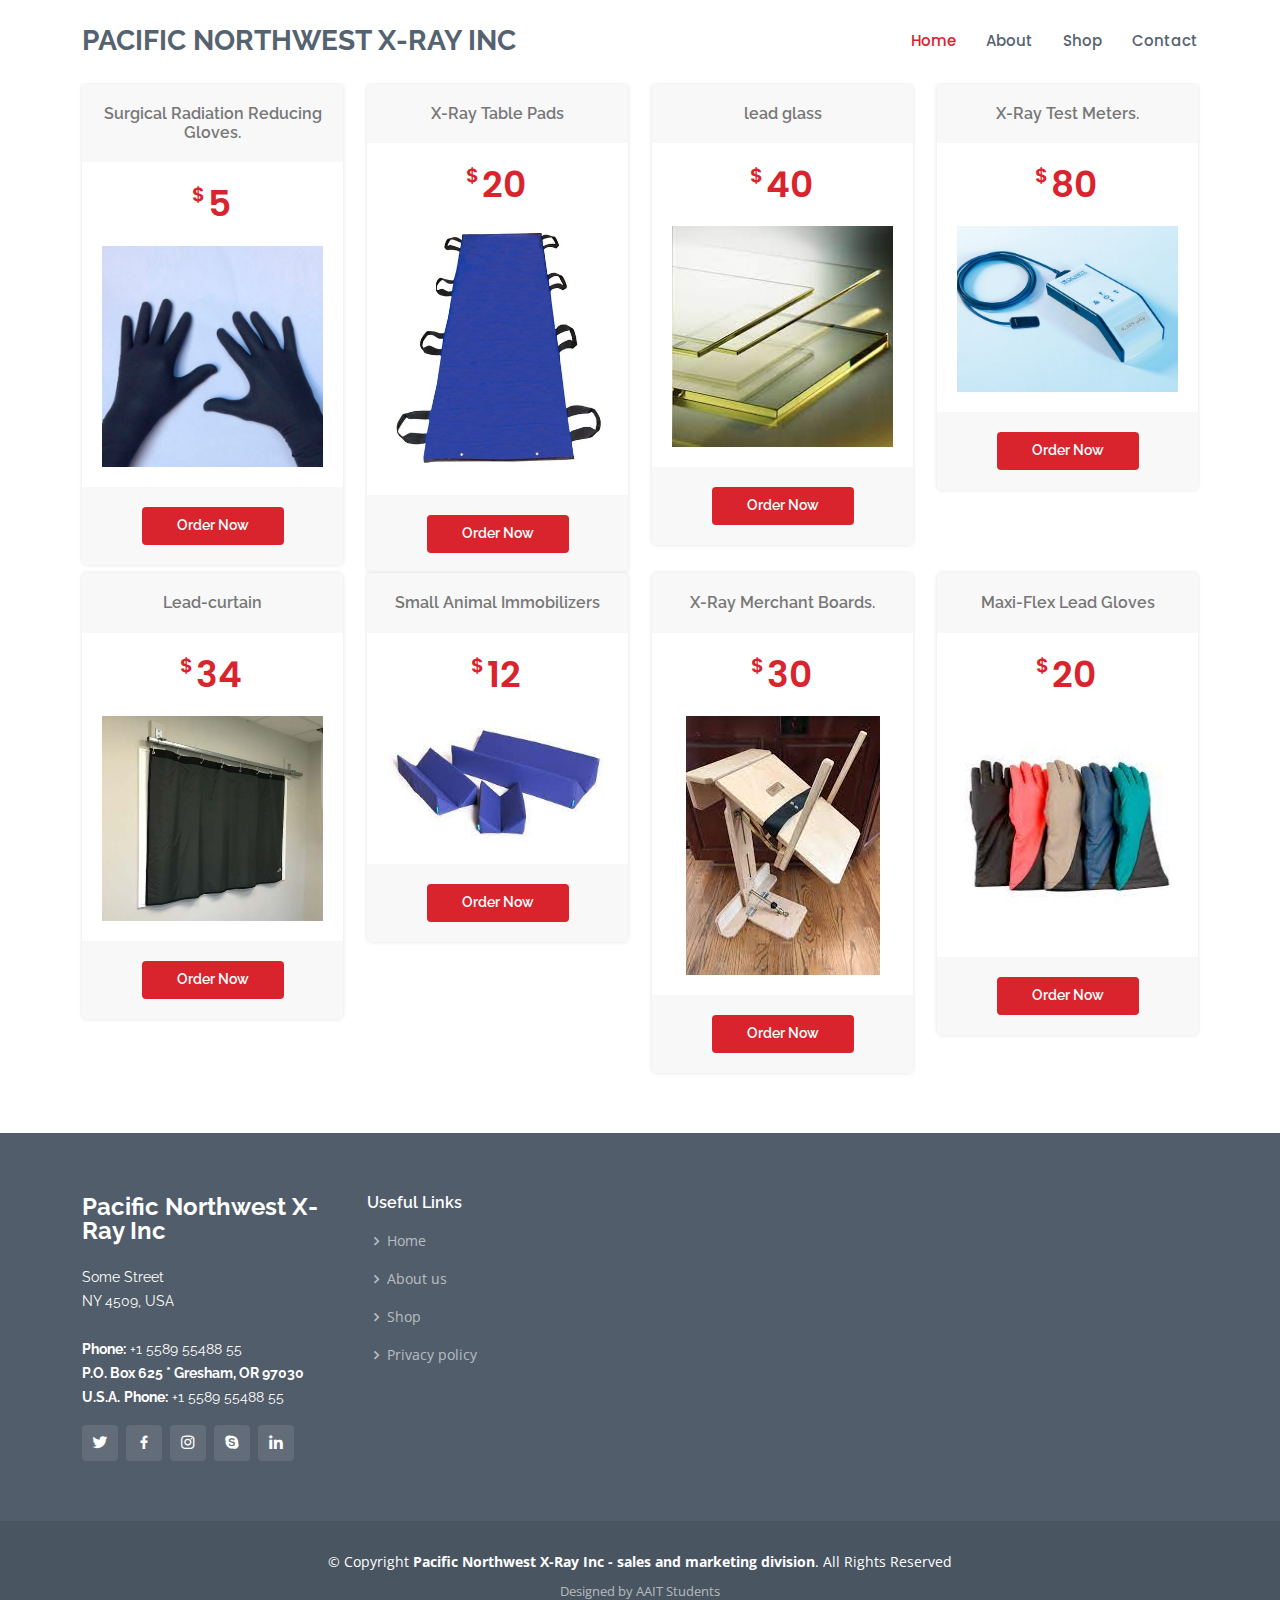
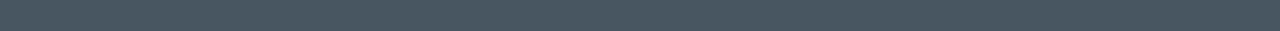
<file: index.html>
<!DOCTYPE html>
<html lang="en">

<head>
  <meta charset="utf-8">
  <meta content="width=device-width, initial-scale=1.0" name="viewport">

  <title>Pacific Northwest X-Ray Inc</title>
  <meta content="" name="description">
  <meta content="" name="keywords">


  <link href="assets/img/favicon.png" rel="icon">
  <link href="assets/img/apple-touch-icon.png" rel="apple-touch-icon">


  <link href="https://fonts.googleapis.com/css?family=Open+Sans:300,300i,400,400i,600,600i,700,700i|Raleway:300,300i,400,400i,500,500i,600,600i,700,700i|Poppins:300,300i,400,400i,500,500i,600,600i,700,700i" rel="stylesheet">


  <link href="assets/vendor/animate.css/animate.min.css" rel="stylesheet">
  <link href="assets/vendor/bootstrap/css/bootstrap.min.css" rel="stylesheet">
  <link href="assets/vendor/bootstrap-icons/bootstrap-icons.css" rel="stylesheet">
  <link href="assets/vendor/boxicons/css/boxicons.min.css" rel="stylesheet">
  <link href="assets/vendor/glightbox/css/glightbox.min.css" rel="stylesheet">
  <link href="assets/vendor/remixicon/remixicon.css" rel="stylesheet">
  <link href="assets/vendor/swiper/swiper-bundle.min.css" rel="stylesheet">


  <link href="assets/css/style.css" rel="stylesheet">
</head>
<body>
    
  <header id="header" class="fixed-top d-flex align-items-center">
    <div class="container d-flex align-items-center">
      <h1 class="logo me-auto"><a href="home.html">Pacific Northwest X-Ray Inc</a></h1>
      <nav id="navbar" class="navbar">
        <ul>
          <li><a href="#" class="active">Home</a></li>
          <li><a href="about.html">About</a></li>
          <li><a href="#">Shop</a></li>
          <li><a href="#">Contact</a></li>
        </ul>
        <i class="bi bi-list mobile-nav-toggle"></i>
      </nav>

    </div>
  </header>
  </br>

  
  <main id="main">
    <section id="pricing" class="pricing">
      <div class="container">

        <div class="row">

          <div class="col-lg-3 col-md-6">
            <div class="box">
              <h3>Surgical Radiation Reducing Gloves.	  </h3>
              <h4><sup>$</sup>5</h4>
              <img src="assets\img\home\gloves.jpg" class="img-fluid">
              <div class="btn-wrap">
                <a href="#" class="btn-buy">Order Now</a>
              </div>
            </div>
          </div>

          <div class="col-lg-3 col-md-6 mt-4 mt-md-0">
            <div class="box">
              <h3>X-Ray Table Pads</h3>
              <h4><sup>$</sup>20</h4>
              <img src="assets\img\home\table.jpg" class="img-fluid">
              
              <div class="btn-wrap">
                <a href="#" class="btn-buy">Order Now</a>
              </div>
            </div>
          </div>

          <div class="col-lg-3 col-md-6 mt-4 mt-md-0">
            <div class="box">
              <h3>lead glass</h3>
              <h4><sup>$</sup>40</h4>
              <img src="assets\img\home\lead.jpg" class="img-fluid">
              
              <div class="btn-wrap">
                <a href="#" class="btn-buy">Order Now</a>
              </div>
            </div>
          </div>
          <div class="col-lg-3 col-md-6 mt-4 mt-md-0">
            <div class="box">
              <h3>X-Ray Test Meters.</h3>
              <h4><sup>$</sup>80</h4>
              <img src="assets\img\home\meter.jpg" class="img-fluid">
              
              <div class="btn-wrap">
                <a href="#" class="btn-buy">Order Now</a>
              </div>
            </div>
          </div>
          <div class="col-lg-3 col-md-6 mt-4 mt-md-0">
            <div class="box">
              <h3>Lead-curtain</h3>
              <h4><sup>$</sup>34</h4>
              <img src="assets\img\home\curtain.jpg" class="img-fluid">
              
              <div class="btn-wrap">
                <a href="#" class="btn-buy">Order Now</a>
              </div>
            </div>
          </div>
          <div class="col-lg-3 col-md-6 mt-4 mt-md-0">
            <div class="box">
              <h3>Small Animal Immobilizers</h3>
              <h4><sup>$</sup>12</h4>
              <img src="assets\img\home\animal.jpg" class="img-fluid">
              
              <div class="btn-wrap">
                <a href="#" class="btn-buy">Order Now</a>
              </div>
            </div>
          </div>
          <div class="col-lg-3 col-md-6 mt-4 mt-md-0">
            <div class="box">
              <h3>X-Ray Merchant Boards.</h3>
              <h4><sup>$</sup>30</h4>
              <img src="assets\img\home\board.jpg" class="img-fluid">
              
              <div class="btn-wrap">
                <a href="#" class="btn-buy">Order Now</a>
              </div>
            </div>
          </div>
          <div class="col-lg-3 col-md-6 mt-4 mt-md-0">
            <div class="box">
              <h3>Maxi-Flex Lead Gloves</h3>
              <h4><sup>$</sup>20</h4>
              <img src="assets\img\home\glovv.jpg" class="img-fluid">
              
              <div class="btn-wrap">
                <a href="#" class="btn-buy">Order Now</a>
              </div>
            </div>
          </div>
          
            </div>
          </div>

        </div>

      </div>
    </section>
  </main>


  <footer id="footer">
    <div class="footer-top">
      <div class="container">
        <div class="row">

          <div class="col-lg-3 col-md-6">
            <div class="footer-info">
              <h3>Pacific Northwest X-Ray Inc</h3>
              <p>
                Some Street <br>
                NY 4509, USA<br><br>
                <strong>Phone:</strong> +1 5589 55488 55<br>
                <strong>P.O. Box 625 * Gresham, OR 97030 U.S.A.</strong>
                <strong>Phone:</strong> +1 5589 55488 55<br>
              </p>
              <div class="social-links mt-3">
                <a href="#" class="twitter"><i class="bx bxl-twitter"></i></a>
                <a href="#" class="facebook"><i class="bx bxl-facebook"></i></a>
                <a href="#" class="instagram"><i class="bx bxl-instagram"></i></a>
                <a href="#" class="google-plus"><i class="bx bxl-skype"></i></a>
                <a href="#" class="linkedin"><i class="bx bxl-linkedin"></i></a>
              </div>
            </div>
          </div>

          <div class="col-lg-2 col-md-6 footer-links">
            <h4>Useful Links</h4>
            <ul>
              <li><i class="bx bx-chevron-right"></i> <a href="#">Home</a></li>
              <li><i class="bx bx-chevron-right"></i> <a href="#">About us</a></li>
              <li><i class="bx bx-chevron-right"></i> <a href="#">Shop</a></li>
              <li><i class="bx bx-chevron-right"></i> <a href="#">Privacy policy</a></li>
            </ul>
          </div>

         

        </div>
      </div>
    </div>

    <div class="container">
      <div class="copyright">
        &copy; Copyright <strong><span>Pacific Northwest X-Ray Inc - sales and marketing division</span></strong>. All Rights Reserved
      </div>
      <div class="credits">
        Designed by AAIT Students
      </div>
    </div>
  </footer>

  <a href="#" class="back-to-top d-flex align-items-center justify-content-center"><i class="bi bi-arrow-up-short"></i></a>

  <script src="assets/vendor/bootstrap/js/bootstrap.bundle.min.js"></script>
  <script src="assets/vendor/glightbox/js/glightbox.min.js"></script>
  <script src="assets/vendor/isotope-layout/isotope.pkgd.min.js"></script>
  <script src="assets/vendor/swiper/swiper-bundle.min.js"></script>
  <script src="assets/vendor/waypoints/noframework.waypoints.js"></script>
  <script src="assets/vendor/php-email-form/validate.js"></script>  
  <script src="assets/js/main.js"></script>
</body>
</html>
</file>
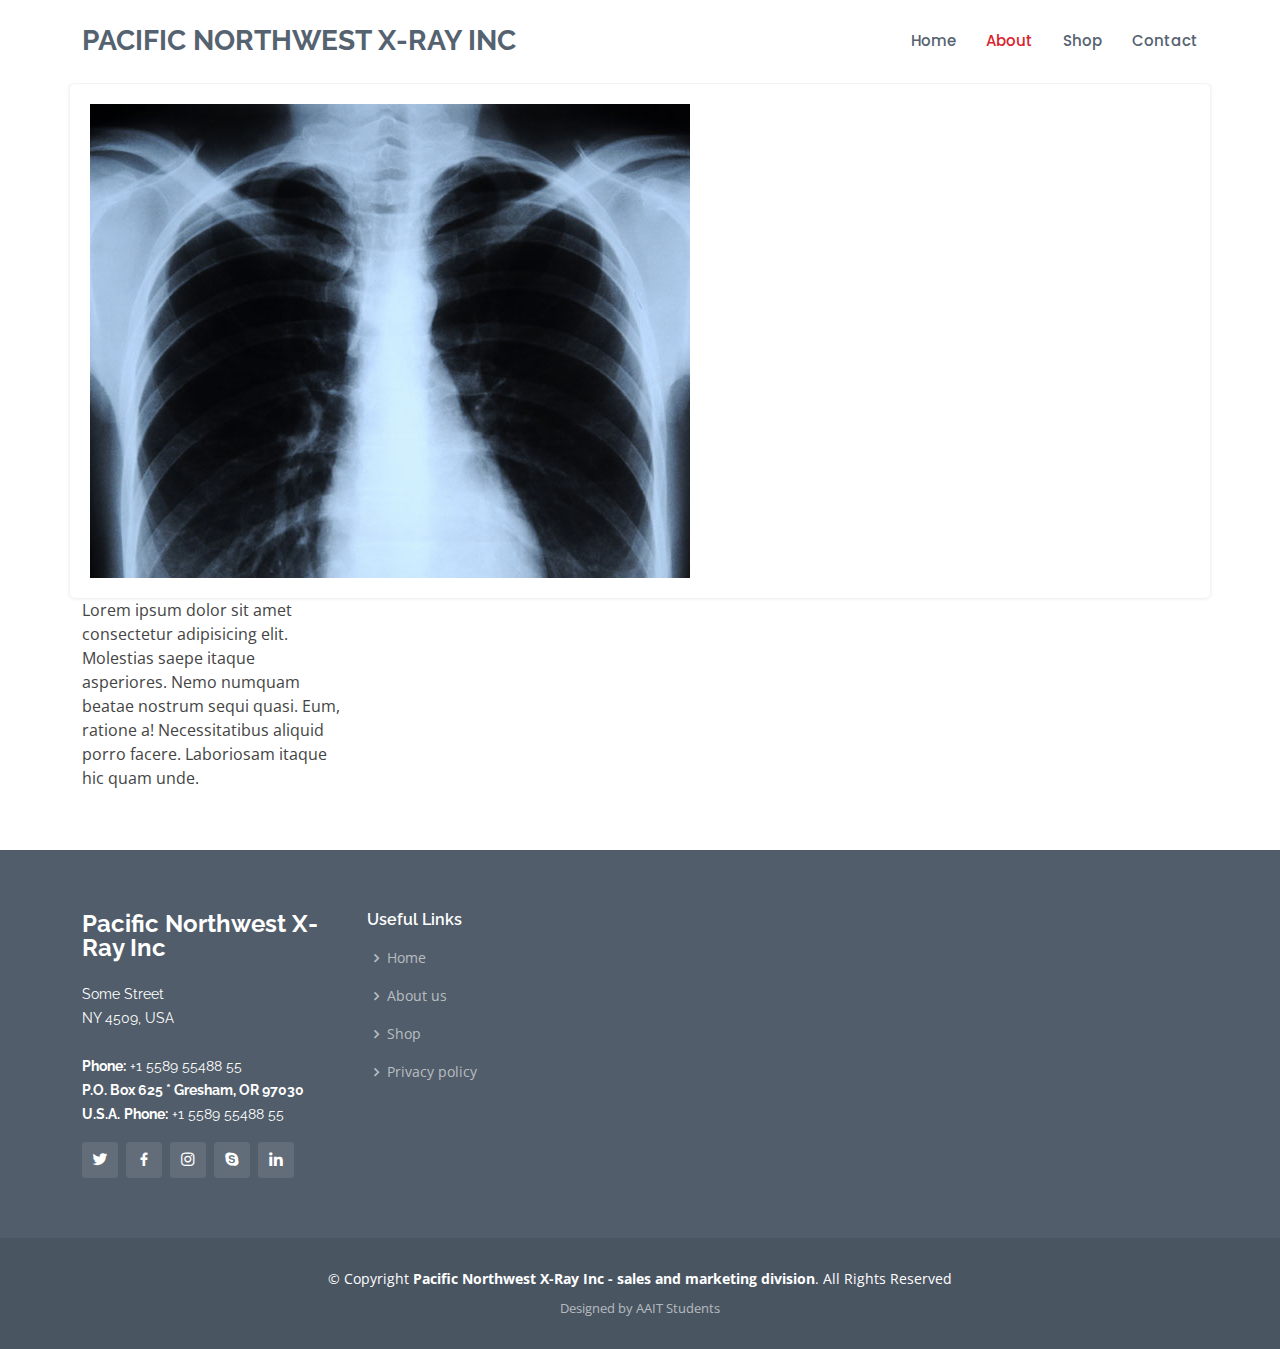
<file: about.html>
<!DOCTYPE html>
<html lang="en">

<head>
  <meta charset="utf-8">
  <meta content="width=device-width, initial-scale=1.0" name="viewport">

  <title>Pacific Northwest X-Ray Inc</title>
  <meta content="" name="description">
  <meta content="" name="keywords">


  <link href="assets/img/favicon.png" rel="icon">
  <link href="assets/img/apple-touch-icon.png" rel="apple-touch-icon">


  <link href="https://fonts.googleapis.com/css?family=Open+Sans:300,300i,400,400i,600,600i,700,700i|Raleway:300,300i,400,400i,500,500i,600,600i,700,700i|Poppins:300,300i,400,400i,500,500i,600,600i,700,700i" rel="stylesheet">


  <link href="assets/vendor/animate.css/animate.min.css" rel="stylesheet">
  <link href="assets/vendor/bootstrap/css/bootstrap.min.css" rel="stylesheet">
  <link href="assets/vendor/bootstrap-icons/bootstrap-icons.css" rel="stylesheet">
  <link href="assets/vendor/boxicons/css/boxicons.min.css" rel="stylesheet">
  <link href="assets/vendor/glightbox/css/glightbox.min.css" rel="stylesheet">
  <link href="assets/vendor/remixicon/remixicon.css" rel="stylesheet">
  <link href="assets/vendor/swiper/swiper-bundle.min.css" rel="stylesheet">


  <link href="assets/css/style.css" rel="stylesheet">
</head>
<body>
    <header id="header" class="fixed-top d-flex align-items-center">
        <div class="container d-flex align-items-center">
    
          <h1 class="logo me-auto"><a href="home.html">Pacific Northwest X-Ray Inc</a></h1>
    
          <nav id="navbar" class="navbar">
            <ul>
              <li><a href="#" >Home</a></li>
              <li><a href="#" class="active">About</a></li>    
              <li><a href="#">Shop</a></li>
              <li><a href="#">Contact</a></li>
            </ul>
            <i class="bi bi-list mobile-nav-toggle"></i>
          </nav>

        </div>
      </header>
    </br> 

    <main id="main">
        <section id="pricing" class="pricing">
          <div class="container">
    
            <div class="row">
             <div class="box">
                <div class="col-lg-3 col-md-6">
                    <img src="assets\img\home\xray.jpg" class="image-fluid">
                </div>
    
             </div>
                <div class="col-lg-3 col-md-6">
                    Lorem ipsum dolor sit amet consectetur adipisicing elit. Molestias saepe itaque asperiores. Nemo numquam beatae nostrum sequi quasi. Eum, ratione a! Necessitatibus aliquid porro facere. Laboriosam itaque hic quam unde.
                </div>
                
              </div>
        </section>
      </main>

      <footer id="footer">
        <div class="footer-top">
          <div class="container">
            <div class="row">
    
              <div class="col-lg-3 col-md-6">
                <div class="footer-info">
                  <h3>Pacific Northwest X-Ray Inc</h3>
                  <p>
                    Some Street <br>
                    NY 4509, USA<br><br>
                    <strong>Phone:</strong> +1 5589 55488 55<br>
                    <strong>P.O. Box 625 * Gresham, OR 97030 U.S.A.</strong>
                    <strong>Phone:</strong> +1 5589 55488 55<br>
                  </p>
                  <div class="social-links mt-3">
                    <a href="#" class="twitter"><i class="bx bxl-twitter"></i></a>
                    <a href="#" class="facebook"><i class="bx bxl-facebook"></i></a>
                    <a href="#" class="instagram"><i class="bx bxl-instagram"></i></a>
                    <a href="#" class="google-plus"><i class="bx bxl-skype"></i></a>
                    <a href="#" class="linkedin"><i class="bx bxl-linkedin"></i></a>
                  </div>
                </div>
              </div>
    
              <div class="col-lg-2 col-md-6 footer-links">
                <h4>Useful Links</h4>
                <ul>
                  <li><i class="bx bx-chevron-right"></i> <a href="#">Home</a></li>
                  <li><i class="bx bx-chevron-right"></i> <a href="#">About us</a></li>
                  <li><i class="bx bx-chevron-right"></i> <a href="#">Shop</a></li>
                  <li><i class="bx bx-chevron-right"></i> <a href="#">Privacy policy</a></li>
                </ul>
              </div>
            </div>
          </div>
        </div>
    
        <div class="container">
          <div class="copyright">
            &copy; Copyright <strong><span>Pacific Northwest X-Ray Inc - sales and marketing division</span></strong>. All Rights Reserved
          </div>
          <div class="credits">
            Designed by AAIT Students
          </div>
        </div>
      </footer>

      <a href="#" class="back-to-top d-flex align-items-center justify-content-center"><i class="bi bi-arrow-up-short"></i></a>

  
    <script src="assets/vendor/bootstrap/js/bootstrap.bundle.min.js"></script>
    <script src="assets/vendor/glightbox/js/glightbox.min.js"></script>
    <script src="assets/vendor/isotope-layout/isotope.pkgd.min.js"></script>
    <script src="assets/vendor/swiper/swiper-bundle.min.js"></script>
    <script src="assets/vendor/waypoints/noframework.waypoints.js"></script>
    <script src="assets/vendor/php-email-form/validate.js"></script>
    <script src="assets/js/main.js"></script>
    

</body>
</html>
</file>
<file: assets/css/style.css>
/**
* Template Name: Sailor - v4.7.0
* Template URL: https://bootstrapmade.com/sailor-free-bootstrap-theme/
* Author: BootstrapMade.com
* License: https://bootstrapmade.com/license/
*/

/*--------------------------------------------------------------
# General
--------------------------------------------------------------*/
body {
    font-family: "Open Sans", sans-serif;
    color: #444444;
  }
  
  a {
    text-decoration: none;
    color: #d9232d;
  }
  
  a:hover {
    color: #e24d55;
    text-decoration: none;
  }
  
  h1, h2, h3, h4, h5, h6 {
    font-family: "Raleway", sans-serif;
  }
  
  /*--------------------------------------------------------------
  # Back to top button
  --------------------------------------------------------------*/
  .back-to-top {
    position: fixed;
    visibility: hidden;
    opacity: 0;
    right: 15px;
    bottom: 15px;
    z-index: 996;
    background: #d9232d;
    width: 40px;
    height: 40px;
    border-radius: 4px;
    transition: all 0.4s;
  }
  .back-to-top i {
    font-size: 28px;
    color: #fff;
    line-height: 0;
  }
  .back-to-top:hover {
    background: #e1444d;
    color: #fff;
  }
  .back-to-top.active {
    visibility: visible;
    opacity: 1;
  }
  
  /*--------------------------------------------------------------
  # Header
  --------------------------------------------------------------*/
  #header {
    background: white;
    transition: all 0.5s;
    z-index: 997;
    padding: 20px 0;
  }
  #header.header-scrolled {
    box-shadow: 0px 2px 15px rgba(0, 0, 0, 0.1);
    padding: 12px 0;
  }
  #header.header-inner-pages {
    box-shadow: 0px 2px 15px rgba(0, 0, 0, 0.1);
  }
  #header .logo {
    font-size: 28px;
    margin: 0;
    padding: 0;
    line-height: 1;
    font-weight: 700;
    text-transform: uppercase;
  }
  #header .logo a {
    color: #556270;
  }
  #header .logo img {
    max-height: 40px;
  }
  
  /*--------------------------------------------------------------
  # Navigation Menu
  --------------------------------------------------------------*/
  /**
  * Desktop Navigation 
  */
  .navbar {
    padding: 0;
  }
  .navbar ul {
    margin: 0;
    padding: 0;
    display: flex;
    list-style: none;
    align-items: center;
  }
  .navbar li {
    position: relative;
  }
  .navbar a, .navbar a:focus {
    display: flex;
    align-items: center;
    justify-content: space-between;
    padding: 10px 0 10px 30px;
    font-family: "Poppins", sans-serif;
    font-size: 15px;
    font-weight: 500;
    color: #556270;
    white-space: nowrap;
    transition: 0.3s;
  }
  .navbar a i, .navbar a:focus i {
    font-size: 12px;
    line-height: 0;
    margin-left: 5px;
  }
  .navbar a:hover, .navbar .active, .navbar .active:focus, .navbar li:hover > a {
    color: #d9232d;
  }
  .navbar .getstarted, .navbar .getstarted:focus {
    background: #d9232d;
    padding: 8px 25px;
    margin-left: 30px;
    border-radius: 4px;
    font-weight: 400;
    color: #fff;
  }
  .navbar .getstarted:hover, .navbar .getstarted:focus:hover {
    color: #fff;
    background: #e1444d;
  }
  .navbar .dropdown ul {
    display: block;
    position: absolute;
    left: 14px;
    top: calc(100% + 30px);
    margin: 0;
    padding: 10px 0;
    z-index: 99;
    opacity: 0;
    visibility: hidden;
    background: #fff;
    box-shadow: 0px 0px 30px rgba(127, 137, 161, 0.25);
    transition: 0.3s;
  }
  .navbar .dropdown ul li {
    min-width: 200px;
  }
  .navbar .dropdown ul a {
    padding: 10px 20px;
    font-size: 15px;
    text-transform: none;
    font-weight: 400;
  }
  .navbar .dropdown ul a i {
    font-size: 12px;
  }
  .navbar .dropdown ul a:hover, .navbar .dropdown ul .active:hover, .navbar .dropdown ul li:hover > a {
    color: #d9232d;
  }
  .navbar .dropdown:hover > ul {
    opacity: 1;
    top: 100%;
    visibility: visible;
  }
  .navbar .dropdown .dropdown ul {
    top: 0;
    left: calc(100% - 30px);
    visibility: hidden;
  }
  .navbar .dropdown .dropdown:hover > ul {
    opacity: 1;
    top: 0;
    left: 100%;
    visibility: visible;
  }
  @media (max-width: 1366px) {
    .navbar .dropdown .dropdown ul {
      left: -90%;
    }
    .navbar .dropdown .dropdown:hover > ul {
      left: -100%;
    }
  }
  
  /**
  * Mobile Navigation 
  */
  .mobile-nav-toggle {
    color: #556270;
    font-size: 28px;
    cursor: pointer;
    display: none;
    line-height: 0;
    transition: 0.5s;
  }
  .mobile-nav-toggle.bi-x {
    color: #fff;
  }
  
  @media (max-width: 991px) {
    .mobile-nav-toggle {
      display: block;
    }
  
    .navbar ul {
      display: none;
    }
  }
  .navbar-mobile {
    position: fixed;
    overflow: hidden;
    top: 0;
    right: 0;
    left: 0;
    bottom: 0;
    background: rgba(63, 73, 83, 0.9);
    transition: 0.3s;
    z-index: 999;
  }
  .navbar-mobile .mobile-nav-toggle {
    position: absolute;
    top: 15px;
    right: 15px;
  }
  .navbar-mobile ul {
    display: block;
    position: absolute;
    top: 55px;
    right: 15px;
    bottom: 15px;
    left: 15px;
    padding: 10px 0;
    background-color: #fff;
    overflow-y: auto;
    transition: 0.3s;
  }
  .navbar-mobile a, .navbar-mobile a:focus {
    padding: 10px 20px;
    font-size: 15px;
    color: #556270;
  }
  .navbar-mobile a:hover, .navbar-mobile .active, .navbar-mobile li:hover > a {
    color: #d9232d;
  }
  .navbar-mobile .getstarted, .navbar-mobile .getstarted:focus {
    margin: 15px;
  }
  .navbar-mobile .dropdown ul {
    position: static;
    display: none;
    margin: 10px 20px;
    padding: 10px 0;
    z-index: 99;
    opacity: 1;
    visibility: visible;
    background: #fff;
    box-shadow: 0px 0px 30px rgba(127, 137, 161, 0.25);
  }
  .navbar-mobile .dropdown ul li {
    min-width: 200px;
  }
  .navbar-mobile .dropdown ul a {
    padding: 10px 20px;
  }
  .navbar-mobile .dropdown ul a i {
    font-size: 12px;
  }
  .navbar-mobile .dropdown ul a:hover, .navbar-mobile .dropdown ul .active:hover, .navbar-mobile .dropdown ul li:hover > a {
    color: #d9232d;
  }
  .navbar-mobile .dropdown > .dropdown-active {
    display: block;
  }
  
  /*--------------------------------------------------------------
  # Hero Section
  --------------------------------------------------------------*/
  #hero {
    width: 100%;
    height: 100vh;
    background-color: rgba(63, 73, 83, 0.8);
    overflow: hidden;
    position: relative;
  }
  #hero .carousel, #hero .carousel-inner, #hero .carousel-item, #hero .carousel-item::before {
    position: absolute;
    top: 0;
    right: 0;
    left: 0;
    bottom: 0;
  }
  #hero .carousel-item {
    background-size: cover;
    background-position: center;
    background-repeat: no-repeat;
  }
  #hero .carousel-item::before {
    content: "";
    background-color: rgba(30, 35, 40, 0.6);
  }
  #hero .carousel-container {
    display: flex;
    justify-content: center;
    align-items: center;
    position: absolute;
    bottom: 0;
    top: 70px;
    left: 50px;
    right: 50px;
  }
  #hero .container {
    text-align: center;
    position: relative;
    top: 30px;
  }
  /* .col-lg-3 col-md-6{
    padding-top:50px;
  } */
  #hero h2 {
    color: #fff;
    margin-bottom: 20px;
    font-size: 48px;
    font-weight: 700;
  }
  #hero p {
    -webkit-animation-delay: 0.4s;
    animation-delay: 0.4s;
    margin: 0 auto 30px auto;
    color: #fff;
  }
  #hero .carousel-inner .carousel-item {
    transition-property: opacity;
    background-position: center top;
  }
  #hero .carousel-inner .carousel-item,
  #hero .carousel-inner .active.carousel-item-start,
  #hero .carousel-inner .active.carousel-item-end {
    opacity: 0;
  }
  #hero .carousel-inner .active,
  #hero .carousel-inner .carousel-item-next.carousel-item-start,
  #hero .carousel-inner .carousel-item-prev.carousel-item-end {
    opacity: 1;
    transition: 0.5s;
  }
  #hero .carousel-inner .carousel-item-next,
  #hero .carousel-inner .carousel-item-prev,
  #hero .carousel-inner .active.carousel-item-start,
  #hero .carousel-inner .active.carousel-item-end {
    left: 0;
    transform: translate3d(0, 0, 0);
  }
  #hero .carousel-control-next-icon, #hero .carousel-control-prev-icon {
    background: none;
    font-size: 30px;
    line-height: 0;
    width: auto;
    height: auto;
    background: rgba(255, 255, 255, 0.2);
    border-radius: 50px;
    transition: 0.3s;
    color: rgba(255, 255, 255, 0.5);
    width: 54px;
    height: 54px;
    display: flex;
    align-items: center;
    justify-content: center;
  }
  #hero .carousel-control-next-icon:hover, #hero .carousel-control-prev-icon:hover {
    background: rgba(255, 255, 255, 0.3);
    color: rgba(255, 255, 255, 0.8);
  }
  #hero .carousel-indicators li {
    cursor: pointer;
    background: #fff;
    overflow: hidden;
    border: 0;
    width: 12px;
    height: 12px;
    border-radius: 50px;
    opacity: 0.6;
    transition: 0.3s;
  }
  #hero .carousel-indicators li.active {
    opacity: 1;
    background: #d9232d;
  }
  #hero .btn-get-started {
    font-family: "Raleway", sans-serif;
    font-weight: 500;
    font-size: 14px;
    letter-spacing: 1px;
    display: inline-block;
    padding: 14px 32px;
    border-radius: 4px;
    transition: 0.5s;
    line-height: 1;
    color: #fff;
    -webkit-animation-delay: 0.8s;
    animation-delay: 0.8s;
    background: #d9232d;
  }
  #hero .btn-get-started:hover {
    background: #df3740;
  }
  @media (max-width: 992px) {
    #hero {
      height: 100vh;
    }
    #hero .carousel-container {
      top: 8px;
    }
  }
  @media (max-width: 768px) {
    #hero h2 {
      font-size: 28px;
    }
  }
  @media (min-width: 1024px) {
    #hero .carousel-control-prev, #hero .carousel-control-next {
      width: 5%;
    }
  }
  @media (max-height: 500px) {
    #hero {
      height: 120vh;
    }
  }
  
  /*--------------------------------------------------------------
  # Sections General
  --------------------------------------------------------------*/
  section {
    padding: 60px 0;
    overflow: hidden;
  }
  
  .section-bg, .services .icon-box {
    background-color: #f8f9fa;
  }
  
  .section-title {
    padding-bottom: 40px;
  }
  .section-title h2 {
    font-size: 14px;
    font-weight: 500;
    padding: 0;
    line-height: 1px;
    margin: 0 0 5px 0;
    letter-spacing: 2px;
    text-transform: uppercase;
    color: #aaaaaa;
    font-family: "Poppins", sans-serif;
  }
  .section-title h2::after {
    content: "";
    width: 120px;
    height: 1px;
    display: inline-block;
    background: #e6636a;
    margin: 4px 10px;
  }
  .section-title p {
    margin: 0;
    margin: 0;
    font-size: 36px;
    font-weight: 700;
    text-transform: uppercase;
    font-family: "Poppins", sans-serif;
    color: #556270;
  }
  
  /*--------------------------------------------------------------
  # Breadcrumbs
  --------------------------------------------------------------*/
  .breadcrumbs {
    padding: 18px 0;
    background: #f8f9fa;
    min-height: 40px;
    margin-top: 80px;
  }
  .breadcrumbs h2 {
    font-size: 32px;
    font-weight: 300;
    margin: 0;
  }
  .breadcrumbs ol {
    display: flex;
    flex-wrap: wrap;
    list-style: none;
    padding: 0;
    margin: 0;
    font-size: 14px;
  }
  .breadcrumbs ol li + li {
    padding-left: 10px;
  }
  .breadcrumbs ol li + li::before {
    display: inline-block;
    padding-right: 10px;
    color: #6b7b8d;
    content: "/";
  }
  @media (max-width: 992px) {
    .breadcrumbs {
      margin-top: 58px;
    }
    .breadcrumbs .d-flex {
      display: block !important;
    }
    .breadcrumbs h2 {
      margin-bottom: 10px;
    }
    .breadcrumbs ol {
      display: block;
    }
    .breadcrumbs ol li {
      display: inline-block;
    }
  }
  
  /*--------------------------------------------------------------
  # About
  --------------------------------------------------------------*/
  .about .content h2 {
    font-weight: 700;
    font-size: 48px;
    line-height: 60px;
    margin-bottom: 20px;
    text-transform: uppercase;
  }
  .about .content h3 {
    font-weight: 500;
    line-height: 32px;
    font-size: 24px;
  }
  .about .content ul {
    list-style: none;
    padding: 0;
  }
  .about .content ul li {
    padding: 10px 0 0 28px;
    position: relative;
  }
  .about .content ul i {
    left: 0;
    top: 7px;
    position: absolute;
    font-size: 20px;
    color: #d9232d;
  }
  .about .content p:last-child {
    margin-bottom: 0;
  }
  
  /*--------------------------------------------------------------
  # Clients
  --------------------------------------------------------------*/
  .clients {
    padding: 15px 0;
    text-align: center;
  }
  .clients img {
    max-width: 45%;
    transition: all 0.4s ease-in-out;
    display: inline-block;
    padding: 15px 0;
    filter: grayscale(100);
  }
  .clients img:hover {
    filter: none;
    transform: scale(1.15);
  }
  @media (max-width: 768px) {
    .clients img {
      max-width: 40%;
    }
  }
  
  /*--------------------------------------------------------------
  # Services
  --------------------------------------------------------------*/
  .services .icon-box {
    margin-bottom: 20px;
    padding: 30px;
    border-radius: 6px;
  }
  .services .icon-box i {
    float: left;
    color: #d9232d;
    font-size: 40px;
  }
  .services .icon-box h4 {
    margin-left: 70px;
    font-weight: 700;
    margin-bottom: 15px;
    font-size: 18px;
  }
  .services .icon-box h4 a {
    color: #556270;
    transition: 0.3s;
  }
  .services .icon-box p {
    margin-left: 70px;
    line-height: 24px;
    font-size: 14px;
  }
  .services .icon-box:hover h4 a {
    color: #d9232d;
  }
  
  /*--------------------------------------------------------------
  # Portfolio
  --------------------------------------------------------------*/
  .portfolio .portfolio-item {
    margin-bottom: 30px;
  }
  .portfolio #portfolio-flters {
    padding: 0;
    margin: 0 auto 20px auto;
    list-style: none;
    text-align: center;
  }
  .portfolio #portfolio-flters li {
    cursor: pointer;
    display: inline-block;
    padding: 8px 15px 10px 15px;
    font-size: 14px;
    font-weight: 600;
    line-height: 1;
    text-transform: uppercase;
    color: #444444;
    margin-bottom: 5px;
    transition: all 0.3s ease-in-out;
    border-radius: 3px;
  }
  .portfolio #portfolio-flters li:hover, .portfolio #portfolio-flters li.filter-active {
    color: #fff;
    background: #d9232d;
  }
  .portfolio #portfolio-flters li:last-child {
    margin-right: 0;
  }
  .portfolio .portfolio-wrap {
    transition: 0.3s;
    position: relative;
    overflow: hidden;
    z-index: 1;
    background: rgba(85, 98, 112, 0.6);
  }
  .portfolio .portfolio-wrap::before {
    content: "";
    background: rgba(85, 98, 112, 0.6);
    position: absolute;
    left: 0;
    right: 0;
    top: 0;
    bottom: 0;
    transition: all ease-in-out 0.3s;
    z-index: 2;
    opacity: 0;
  }
  .portfolio .portfolio-wrap img {
    transition: all ease-in-out 0.3s;
  }
  .portfolio .portfolio-wrap .portfolio-info {
    opacity: 0;
    position: absolute;
    top: 0;
    left: 0;
    right: 0;
    bottom: 0;
    z-index: 3;
    transition: all ease-in-out 0.3s;
    display: flex;
    flex-direction: column;
    justify-content: flex-end;
    align-items: flex-start;
    padding: 20px;
  }
  .portfolio .portfolio-wrap .portfolio-info h4 {
    font-size: 20px;
    color: #fff;
    font-weight: 600;
  }
  .portfolio .portfolio-wrap .portfolio-info p {
    color: rgba(255, 255, 255, 0.7);
    font-size: 14px;
    text-transform: uppercase;
    padding: 0;
    margin: 0;
    font-style: italic;
  }
  .portfolio .portfolio-wrap .portfolio-links {
    text-align: center;
    z-index: 4;
  }
  .portfolio .portfolio-wrap .portfolio-links a {
    color: rgba(255, 255, 255, 0.6);
    margin: 0 5px 0 0;
    font-size: 28px;
    display: inline-block;
    transition: 0.3s;
  }
  .portfolio .portfolio-wrap .portfolio-links a:hover {
    color: white;
  }
  .portfolio .portfolio-wrap:hover::before {
    opacity: 1;
  }
  .portfolio .portfolio-wrap:hover img {
    transform: scale(1.2);
  }
  .portfolio .portfolio-wrap:hover .portfolio-info {
    opacity: 1;
  }
  
  /*--------------------------------------------------------------
  # Portfolio Details
  --------------------------------------------------------------*/
  .portfolio-details {
    padding-top: 40px;
  }
  .portfolio-details .portfolio-details-slider img {
    width: 100%;
  }
  .portfolio-details .portfolio-details-slider .swiper-pagination {
    margin-top: 20px;
    position: relative;
  }
  .portfolio-details .portfolio-details-slider .swiper-pagination .swiper-pagination-bullet {
    width: 12px;
    height: 12px;
    background-color: #fff;
    opacity: 1;
    border: 1px solid #d9232d;
  }
  .portfolio-details .portfolio-details-slider .swiper-pagination .swiper-pagination-bullet-active {
    background-color: #d9232d;
  }
  .portfolio-details .portfolio-info {
    padding: 30px;
    box-shadow: 0px 0 30px rgba(85, 98, 112, 0.08);
  }
  .portfolio-details .portfolio-info h3 {
    font-size: 22px;
    font-weight: 700;
    margin-bottom: 20px;
    padding-bottom: 20px;
    border-bottom: 1px solid #eee;
  }
  .portfolio-details .portfolio-info ul {
    list-style: none;
    padding: 0;
    font-size: 15px;
  }
  .portfolio-details .portfolio-info ul li + li {
    margin-top: 10px;
  }
  .portfolio-details .portfolio-description {
    padding-top: 30px;
  }
  .portfolio-details .portfolio-description h2 {
    font-size: 26px;
    font-weight: 700;
    margin-bottom: 20px;
  }
  .portfolio-details .portfolio-description p {
    padding: 0;
  }
  
  /*--------------------------------------------------------------
  # Our Team
  --------------------------------------------------------------*/
  .team .member {
    position: relative;
    box-shadow: 0px 2px 15px rgba(85, 98, 112, 0.08);
    padding: 30px;
    border-radius: 4px;
    background: white;
  }
  .team .member .pic {
    overflow: hidden;
    width: 140px;
    border-radius: 4px;
  }
  .team .member .pic img {
    transition: ease-in-out 0.3s;
  }
  .team .member:hover img {
    transform: scale(1.1);
  }
  .team .member .member-info {
    padding-left: 30px;
  }
  .team .member h4 {
    font-weight: 700;
    margin-bottom: 5px;
    font-size: 20px;
    color: #556270;
  }
  .team .member span {
    display: block;
    font-size: 15px;
    padding-bottom: 10px;
    position: relative;
    font-weight: 500;
  }
  .team .member span::after {
    content: "";
    position: absolute;
    display: block;
    width: 50px;
    height: 1px;
    background: #dee2e6;
    bottom: 0;
    left: 0;
  }
  .team .member p {
    margin: 10px 0 0 0;
    font-size: 14px;
  }
  .team .member .social {
    margin-top: 12px;
    display: flex;
    align-items: center;
    justify-content: flex-start;
  }
  .team .member .social a {
    transition: ease-in-out 0.3s;
    display: flex;
    align-items: center;
    justify-content: center;
    border-radius: 4px;
    width: 32px;
    height: 32px;
    background: #8795a4;
  }
  .team .member .social a i {
    color: #fff;
    font-size: 16px;
    margin: 0 2px;
  }
  .team .member .social a:hover {
    background: #d9232d;
  }
  .team .member .social a + a {
    margin-left: 8px;
  }
  
  /*--------------------------------------------------------------
  # Our Skills
  --------------------------------------------------------------*/
  .skills .progress {
    height: 60px;
    display: block;
    background: none;
    border-radius: 0;
  }
  .skills .progress .skill {
    padding: 10px 0;
    margin: 0;
    text-transform: uppercase;
    display: block;
    font-weight: 600;
    font-family: "Poppins", sans-serif;
    color: #556270;
  }
  .skills .progress .skill .val {
    float: right;
    font-style: normal;
  }
  .skills .progress-bar-wrap {
    background: #edeff1;
  }
  .skills .progress-bar {
    width: 1px;
    height: 10px;
    transition: 0.9s;
    background-color: #6b7b8d;
  }
  
  /*--------------------------------------------------------------
  # Features
  --------------------------------------------------------------*/
  .features {
    overflow: hidden;
  }
  .features .nav-tabs {
    border: 0;
  }
  .features .nav-link {
    border: 0;
    padding: 12px 15px 12px 0;
    transition: 0.3s;
    color: #556270;
    border-radius: 0;
    border-right: 2px solid white;
    font-weight: 600;
    font-size: 15px;
  }
  .features .nav-link:hover {
    color: #d9232d;
  }
  .features .nav-link.active {
    color: #d9232d;
    border-color: #d9232d;
  }
  .features .tab-pane.active {
    -webkit-animation: fadeIn 0.5s ease-out;
    animation: fadeIn 0.5s ease-out;
  }
  .features .details h3 {
    font-size: 26px;
    font-weight: 600;
    margin-bottom: 20px;
    color: #556270;
  }
  .features .details p {
    color: #777777;
  }
  .features .details p:last-child {
    margin-bottom: 0;
  }
  @media (max-width: 992px) {
    .features .nav-link {
      border: 0;
      padding: 15px;
    }
    .features .nav-link.active {
      color: #fff;
      background: #d9232d;
    }
  }
  
  /*--------------------------------------------------------------
  # Pricing
  --------------------------------------------------------------*/
  .pricing .box {
    padding: 20px;
    background: #fff;
    text-align: center;
    box-shadow: 0px 0px 4px rgba(0, 0, 0, 0.12);
    border-radius: 5px;
    position: relative;
    overflow: hidden;
  }
  .pricing h3 {
    font-weight: 400;
    margin: -20px -20px 20px -20px;
    padding: 20px 15px;
    font-size: 16px;
    font-weight: 600;
    color: #777777;
    background: #f8f8f8;
  }
  .pricing h4 {
    font-size: 36px;
    color: #d9232d;
    font-weight: 600;
    font-family: "Poppins", sans-serif;
    margin-bottom: 20px;
  }
  .pricing h4 sup {
    font-size: 20px;
    top: -15px;
    left: -3px;
  }
  .pricing h4 span {
    color: #bababa;
    font-size: 16px;
    font-weight: 300;
  }
  .pricing ul {
    padding: 0;
    list-style: none;
    color: #444444;
    text-align: center;
    line-height: 20px;
    font-size: 14px;
  }
  .pricing ul li {
    padding-bottom: 16px;
  }
  .pricing ul i {
    color: #d9232d;
    font-size: 18px;
    padding-right: 4px;
  }
  .pricing ul .na {
    color: #ccc;
    text-decoration: line-through;
  }
  .pricing .btn-wrap {
    margin: 20px -20px -20px -20px;
    padding: 20px 15px;
    background: #f8f8f8;
    text-align: center;
  }
  .pricing .btn-buy {
    background: #d9232d;
    display: inline-block;
    padding: 8px 35px 9px 35px;
    border-radius: 4px;
    color: #fff;
    transition: none;
    font-size: 14px;
    font-weight: 400;
    font-family: "Raleway", sans-serif;
    font-weight: 600;
    transition: 0.3s;
  }
  .pricing .btn-buy:hover {
    background: #e1444d;
  }
  .pricing .featured h3 {
    color: #fff;
    background: #d9232d;
  }
  .pricing .advanced {
    width: 200px;
    position: absolute;
    top: 18px;
    right: -68px;
    transform: rotate(45deg);
    z-index: 1;
    font-size: 14px;
    padding: 1px 0 3px 0;
    background: #d9232d;
    color: #fff;
  }
  
  /*--------------------------------------------------------------
  # Frequently Asked Questions
  --------------------------------------------------------------*/
  .faq .faq-item {
    margin: 20px 0;
    padding: 20px 0;
    border-bottom: 1px solid white;
  }
  .faq .faq-item i {
    color: #dee2e6;
    font-size: 20px;
    float: left;
    line-height: 0;
    padding: 13px 0 0 0;
    margin: 0;
  }
  .faq .faq-item h4 {
    font-size: 16px;
    line-height: 26px;
    font-weight: 500;
    margin: 0 0 10px 28px;
    font-family: "Poppins", sans-serif;
  }
  .faq .faq-item p {
    font-size: 15px;
  }
  
  /*--------------------------------------------------------------
  # Testimonials
  --------------------------------------------------------------*/
  .testimonials .testimonials-carousel, .testimonials .testimonials-slider {
    overflow: hidden;
  }
  .testimonials .testimonial-item {
    box-sizing: content-box;
    padding: 40px;
    box-shadow: 0px 2px 12px rgba(0, 0, 0, 0.08);
    position: relative;
    background: #fff;
  }
  .testimonials .testimonial-item .testimonial-img {
    width: 90px;
    border-radius: 50px;
    border: 6px solid #fff;
    float: left;
    margin: 0 10px 0 0;
  }
  .testimonials .testimonial-item h3 {
    font-size: 18px;
    font-weight: bold;
    margin: 10px 0 5px 0;
    color: #111;
  }
  .testimonials .testimonial-item h4 {
    font-size: 14px;
    color: #999;
    margin: 0;
  }
  .testimonials .testimonial-item .quote-icon-left, .testimonials .testimonial-item .quote-icon-right {
    color: #f8d1d3;
    font-size: 26px;
  }
  .testimonials .testimonial-item .quote-icon-left {
    display: inline-block;
    left: -5px;
    position: relative;
  }
  .testimonials .testimonial-item .quote-icon-right {
    display: inline-block;
    right: -5px;
    position: relative;
    top: 10px;
  }
  .testimonials .testimonial-item p {
    font-style: italic;
    margin: 15px 0 0 0;
    padding: 0;
  }
  
  /*--------------------------------------------------------------
  # Contact
  --------------------------------------------------------------*/
  .contact .info {
    width: 100%;
    background: #fff;
  }
  .contact .info i {
    font-size: 20px;
    color: #556270;
    float: left;
    width: 44px;
    height: 44px;
    background: #edeff1;
    display: flex;
    justify-content: center;
    align-items: center;
    border-radius: 50px;
    transition: all 0.3s ease-in-out;
  }
  .contact .info h4 {
    padding: 0 0 0 60px;
    font-size: 22px;
    font-weight: 600;
    margin-bottom: 5px;
    color: #556270;
  }
  .contact .info p {
    padding: 0 0 0 60px;
    margin-bottom: 0;
    font-size: 14px;
    color: #8795a4;
  }
  .contact .info .email, .contact .info .phone {
    margin-top: 40px;
  }
  .contact .info .email:hover i, .contact .info .address:hover i, .contact .info .phone:hover i {
    background: #556270;
    color: #fff;
  }
  .contact .php-email-form {
    width: 100%;
    background: #fff;
  }
  .contact .php-email-form .form-group {
    padding-bottom: 8px;
  }
  .contact .php-email-form .error-message {
    display: none;
    color: #fff;
    background: #ed3c0d;
    text-align: left;
    padding: 15px;
    font-weight: 600;
  }
  .contact .php-email-form .error-message br + br {
    margin-top: 25px;
  }
  .contact .php-email-form .sent-message {
    display: none;
    color: #fff;
    background: #18d26e;
    text-align: center;
    padding: 15px;
    font-weight: 600;
  }
  .contact .php-email-form .loading {
    display: none;
    background: #fff;
    text-align: center;
    padding: 15px;
  }
  .contact .php-email-form .loading:before {
    content: "";
    display: inline-block;
    border-radius: 50%;
    width: 24px;
    height: 24px;
    margin: 0 10px -6px 0;
    border: 3px solid #18d26e;
    border-top-color: #eee;
    -webkit-animation: animate-loading 1s linear infinite;
    animation: animate-loading 1s linear infinite;
  }
  .contact .php-email-form input, .contact .php-email-form textarea {
    border-radius: 0;
    box-shadow: none;
    font-size: 14px;
    border-radius: 4px;
  }
  .contact .php-email-form input:focus, .contact .php-email-form textarea:focus {
    border-color: #d9232d;
  }
  .contact .php-email-form input {
    height: 44px;
  }
  .contact .php-email-form textarea {
    padding: 10px 12px;
  }
  .contact .php-email-form button[type=submit] {
    background: #d9232d;
    border: 0;
    padding: 10px 24px;
    color: #fff;
    transition: 0.4s;
    border-radius: 4px;
  }
  .contact .php-email-form button[type=submit]:hover {
    background: #e24d55;
  }
  @-webkit-keyframes animate-loading {
    0% {
      transform: rotate(0deg);
    }
    100% {
      transform: rotate(360deg);
    }
  }
  @keyframes animate-loading {
    0% {
      transform: rotate(0deg);
    }
    100% {
      transform: rotate(360deg);
    }
  }
  
  /*--------------------------------------------------------------
  # Blog
  --------------------------------------------------------------*/
  .blog {
    padding: 40px 0 20px 0;
  }
  .blog .entry {
    padding: 30px;
    margin-bottom: 60px;
    box-shadow: 0 4px 16px rgba(0, 0, 0, 0.1);
  }
  .blog .entry .entry-img {
    max-height: 440px;
    margin: -30px -30px 20px -30px;
    overflow: hidden;
  }
  .blog .entry .entry-title {
    font-size: 28px;
    font-weight: bold;
    padding: 0;
    margin: 0 0 20px 0;
  }
  .blog .entry .entry-title a {
    color: #556270;
    transition: 0.3s;
  }
  .blog .entry .entry-title a:hover {
    color: #d9232d;
  }
  .blog .entry .entry-meta {
    margin-bottom: 15px;
    color: #c1c8d0;
  }
  .blog .entry .entry-meta ul {
    display: flex;
    flex-wrap: wrap;
    list-style: none;
    align-items: center;
    padding: 0;
    margin: 0;
  }
  .blog .entry .entry-meta ul li + li {
    padding-left: 20px;
  }
  .blog .entry .entry-meta i {
    font-size: 16px;
    margin-right: 8px;
    line-height: 0;
  }
  .blog .entry .entry-meta a {
    color: #777777;
    font-size: 14px;
    display: inline-block;
    line-height: 1;
  }
  .blog .entry .entry-content p {
    line-height: 24px;
  }
  .blog .entry .entry-content .read-more {
    -moz-text-align-last: right;
    text-align-last: right;
  }
  .blog .entry .entry-content .read-more a {
    display: inline-block;
    background: #d9232d;
    color: #fff;
    padding: 6px 20px;
    transition: 0.3s;
    font-size: 14px;
    border-radius: 4px;
  }
  .blog .entry .entry-content .read-more a:hover {
    background: #df3740;
  }
  .blog .entry .entry-content h3 {
    font-size: 22px;
    margin-top: 30px;
    font-weight: bold;
  }
  .blog .entry .entry-content blockquote {
    overflow: hidden;
    background-color: #fafafa;
    padding: 60px;
    position: relative;
    text-align: center;
    margin: 20px 0;
  }
  .blog .entry .entry-content blockquote p {
    color: #444444;
    line-height: 1.6;
    margin-bottom: 0;
    font-style: italic;
    font-weight: 500;
    font-size: 22px;
  }
  .blog .entry .entry-content blockquote::after {
    content: "";
    position: absolute;
    left: 0;
    top: 0;
    bottom: 0;
    width: 3px;
    background-color: #556270;
    margin-top: 20px;
    margin-bottom: 20px;
  }
  .blog .entry .entry-footer {
    padding-top: 10px;
    border-top: 1px solid #e6e6e6;
  }
  .blog .entry .entry-footer i {
    color: #a4afba;
    display: inline;
  }
  .blog .entry .entry-footer a {
    color: #606f7e;
    transition: 0.3s;
  }
  .blog .entry .entry-footer a:hover {
    color: #d9232d;
  }
  .blog .entry .entry-footer .cats {
    list-style: none;
    display: inline;
    padding: 0 20px 0 0;
    font-size: 14px;
  }
  .blog .entry .entry-footer .cats li {
    display: inline-block;
  }
  .blog .entry .entry-footer .tags {
    list-style: none;
    display: inline;
    padding: 0;
    font-size: 14px;
  }
  .blog .entry .entry-footer .tags li {
    display: inline-block;
  }
  .blog .entry .entry-footer .tags li + li::before {
    padding-right: 6px;
    color: #6c757d;
    content: ",";
  }
  .blog .entry .entry-footer .share {
    font-size: 16px;
  }
  .blog .entry .entry-footer .share i {
    padding-left: 5px;
  }
  .blog .entry-single {
    margin-bottom: 30px;
  }
  .blog .blog-author {
    padding: 20px;
    margin-bottom: 30px;
    box-shadow: 0 4px 16px rgba(0, 0, 0, 0.1);
  }
  .blog .blog-author img {
    width: 120px;
    margin-right: 20px;
  }
  .blog .blog-author h4 {
    font-weight: 600;
    font-size: 22px;
    margin-bottom: 0px;
    padding: 0;
    color: #556270;
  }
  .blog .blog-author .social-links {
    margin: 0 10px 10px 0;
  }
  .blog .blog-author .social-links a {
    color: rgba(85, 98, 112, 0.5);
    margin-right: 5px;
  }
  .blog .blog-author p {
    font-style: italic;
    color: #b7b7b7;
  }
  .blog .blog-comments {
    margin-bottom: 30px;
  }
  .blog .blog-comments .comments-count {
    font-weight: bold;
  }
  .blog .blog-comments .comment {
    margin-top: 30px;
    position: relative;
  }
  .blog .blog-comments .comment .comment-img {
    margin-right: 14px;
  }
  .blog .blog-comments .comment .comment-img img {
    width: 60px;
  }
  .blog .blog-comments .comment h5 {
    font-size: 16px;
    margin-bottom: 2px;
  }
  .blog .blog-comments .comment h5 a {
    font-weight: bold;
    color: #444444;
    transition: 0.3s;
  }
  .blog .blog-comments .comment h5 a:hover {
    color: #d9232d;
  }
  .blog .blog-comments .comment h5 .reply {
    padding-left: 10px;
    color: #556270;
  }
  .blog .blog-comments .comment h5 .reply i {
    font-size: 20px;
  }
  .blog .blog-comments .comment time {
    display: block;
    font-size: 14px;
    color: #6b7b8d;
    margin-bottom: 5px;
  }
  .blog .blog-comments .comment.comment-reply {
    padding-left: 40px;
  }
  .blog .blog-comments .reply-form {
    margin-top: 30px;
    padding: 30px;
    box-shadow: 0 4px 16px rgba(0, 0, 0, 0.1);
  }
  .blog .blog-comments .reply-form h4 {
    font-weight: bold;
    font-size: 22px;
  }
  .blog .blog-comments .reply-form p {
    font-size: 14px;
  }
  .blog .blog-comments .reply-form input {
    border-radius: 4px;
    padding: 10px 10px;
    font-size: 14px;
  }
  .blog .blog-comments .reply-form input:focus {
    box-shadow: none;
    border-color: #e9797f;
  }
  .blog .blog-comments .reply-form textarea {
    border-radius: 4px;
    padding: 10px 10px;
    font-size: 14px;
  }
  .blog .blog-comments .reply-form textarea:focus {
    box-shadow: none;
    border-color: #e9797f;
  }
  .blog .blog-comments .reply-form .form-group {
    margin-bottom: 25px;
  }
  .blog .blog-comments .reply-form .btn-primary {
    border-radius: 4px;
    padding: 10px 20px;
    border: 0;
    background-color: #556270;
  }
  .blog .blog-comments .reply-form .btn-primary:hover {
    background-color: #606f7e;
  }
  .blog .blog-pagination {
    color: #8795a4;
  }
  .blog .blog-pagination ul {
    display: flex;
    padding: 0;
    margin: 0;
    list-style: none;
  }
  .blog .blog-pagination li {
    margin: 0 5px;
    transition: 0.3s;
  }
  .blog .blog-pagination li a {
    color: #556270;
    padding: 7px 16px;
    display: flex;
    align-items: center;
    justify-content: center;
  }
  .blog .blog-pagination li.active, .blog .blog-pagination li:hover {
    background: #d9232d;
  }
  .blog .blog-pagination li.active a, .blog .blog-pagination li:hover a {
    color: #fff;
  }
  .blog .sidebar {
    padding: 30px;
    margin: 0 0 60px 20px;
    box-shadow: 0 4px 16px rgba(0, 0, 0, 0.1);
  }
  .blog .sidebar .sidebar-title {
    font-size: 20px;
    font-weight: 700;
    padding: 0 0 0 0;
    margin: 0 0 15px 0;
    color: #556270;
    position: relative;
  }
  .blog .sidebar .sidebar-item {
    margin-bottom: 30px;
  }
  .blog .sidebar .search-form form {
    background: #fff;
    border: 1px solid #ddd;
    padding: 3px 10px;
    position: relative;
  }
  .blog .sidebar .search-form form input[type=text] {
    border: 0;
    padding: 4px;
    border-radius: 4px;
    width: calc(100% - 40px);
  }
  .blog .sidebar .search-form form button {
    position: absolute;
    top: 0;
    right: 0;
    bottom: 0;
    border: 0;
    background: none;
    font-size: 16px;
    padding: 0 15px;
    margin: -1px;
    background: #d9232d;
    color: #fff;
    transition: 0.3s;
    border-radius: 0 4px 4px 0;
    line-height: 0;
  }
  .blog .sidebar .search-form form button i {
    line-height: 0;
  }
  .blog .sidebar .search-form form button:hover {
    background: #de323c;
  }
  .blog .sidebar .categories ul {
    list-style: none;
    padding: 0;
  }
  .blog .sidebar .categories ul li + li {
    padding-top: 10px;
  }
  .blog .sidebar .categories ul a {
    color: #556270;
    transition: 0.3s;
  }
  .blog .sidebar .categories ul a:hover {
    color: #d9232d;
  }
  .blog .sidebar .categories ul a span {
    padding-left: 5px;
    color: #aaaaaa;
    font-size: 14px;
  }
  .blog .sidebar .recent-posts .post-item + .post-item {
    margin-top: 15px;
  }
  .blog .sidebar .recent-posts img {
    width: 80px;
    float: left;
  }
  .blog .sidebar .recent-posts h4 {
    font-size: 15px;
    margin-left: 95px;
    font-weight: bold;
  }
  .blog .sidebar .recent-posts h4 a {
    color: #556270;
    transition: 0.3s;
  }
  .blog .sidebar .recent-posts h4 a:hover {
    color: #d9232d;
  }
  .blog .sidebar .recent-posts time {
    display: block;
    margin-left: 95px;
    font-style: italic;
    font-size: 14px;
    color: #aaaaaa;
  }
  .blog .sidebar .tags {
    margin-bottom: -10px;
  }
  .blog .sidebar .tags ul {
    list-style: none;
    padding: 0;
  }
  .blog .sidebar .tags ul li {
    display: inline-block;
  }
  .blog .sidebar .tags ul a {
    color: #96a2af;
    font-size: 14px;
    padding: 6px 14px;
    margin: 0 6px 8px 0;
    border: 1px solid white;
    display: inline-block;
    transition: 0.3s;
  }
  .blog .sidebar .tags ul a:hover {
    color: #fff;
    border: 1px solid #d9232d;
    background: #d9232d;
  }
  .blog .sidebar .tags ul a span {
    padding-left: 5px;
    color: #fbfbfc;
    font-size: 14px;
  }
  
  /*--------------------------------------------------------------
  # Footer
  --------------------------------------------------------------*/
  #footer {
    background: #4a5562;
    padding: 0 0 30px 0;
    color: #fff;
    font-size: 14px;
  }
  #footer .footer-top {
    background: #515d6a;
    padding: 60px 0 30px 0;
  }
  #footer .footer-top .footer-info {
    margin-bottom: 30px;
  }
  #footer .footer-top .footer-info h3 {
    font-size: 24px;
    margin: 0 0 20px 0;
    padding: 2px 0 2px 0;
    line-height: 1;
    font-weight: 700;
  }
  #footer .footer-top .footer-info p {
    font-size: 14px;
    line-height: 24px;
    margin-bottom: 0;
    font-family: "Raleway", sans-serif;
    color: #fff;
  }
  #footer .footer-top .social-links a {
    font-size: 18px;
    display: inline-block;
    background: rgba(255, 255, 255, 0.1);
    color: #fff;
    line-height: 1;
    padding: 8px 0;
    margin-right: 4px;
    border-radius: 4px;
    text-align: center;
    width: 36px;
    height: 36px;
    transition: 0.3s;
  }
  #footer .footer-top .social-links a:hover {
    background: #d9232d;
    color: #fff;
    text-decoration: none;
  }
  #footer .footer-top h4 {
    font-size: 16px;
    font-weight: 600;
    color: #fff;
    position: relative;
    padding-bottom: 12px;
  }
  #footer .footer-top .footer-links {
    margin-bottom: 30px;
  }
  #footer .footer-top .footer-links ul {
    list-style: none;
    padding: 0;
    margin: 0;
  }
  #footer .footer-top .footer-links ul i {
    padding-right: 2px;
    color: rgba(255, 255, 255, 0.6);
    font-size: 18px;
    line-height: 1;
  }
  #footer .footer-top .footer-links ul li {
    padding: 10px 0;
    display: flex;
    align-items: center;
  }
  #footer .footer-top .footer-links ul li:first-child {
    padding-top: 0;
  }
  #footer .footer-top .footer-links ul a {
    color: rgba(255, 255, 255, 0.6);
    transition: 0.3s;
    display: inline-block;
    line-height: 1;
  }
  #footer .footer-top .footer-links ul a:hover {
    color: white;
  }
  #footer .footer-top .footer-newsletter form {
    margin-top: 30px;
    background: #fff;
    padding: 6px 10px;
    position: relative;
    border-radius: 4px;
  }
  #footer .footer-top .footer-newsletter form input[type=email] {
    border: 0;
    padding: 4px;
    width: calc(100% - 110px);
  }
  #footer .footer-top .footer-newsletter form input[type=submit] {
    position: absolute;
    top: 0;
    right: -2px;
    bottom: 0;
    border: 0;
    background: none;
    font-size: 16px;
    padding: 0 20px 2px 20px;
    background: #d9232d;
    color: #fff;
    transition: 0.3s;
    border-radius: 0 4px 4px 0;
  }
  #footer .footer-top .footer-newsletter form input[type=submit]:hover {
    background: #df3740;
  }
  #footer .copyright {
    text-align: center;
    padding-top: 30px;
  }
  #footer .credits {
    padding-top: 10px;
    text-align: center;
    font-size: 13px;
    color: rgba(255, 255, 255, 0.6);
  }
  #footer .credits a {
    color: rgba(255, 255, 255, 0.6);
    transition: 0.3s;
    font-weight: 600;
  }
  #footer .credits a:hover {
    color: white;
  }
</file>
